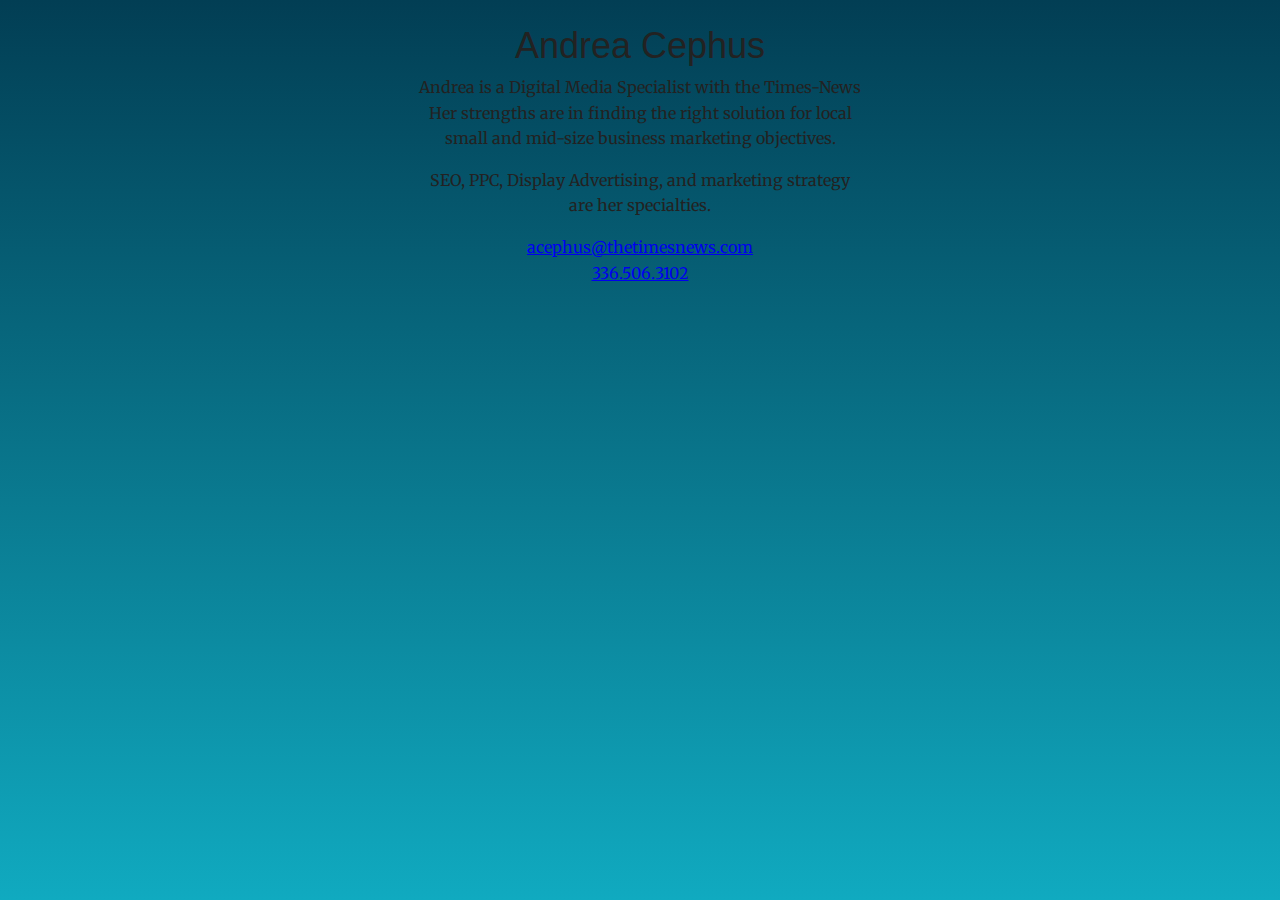
<file: AndreaCephus.html>
<!doctype html>
<!--[if lt IE 7]> <html class="ie6 oldie"> <![endif]-->
<!--[if IE 7]>    <html class="ie7 oldie"> <![endif]-->
<!--[if IE 8]>    <html class="ie8 oldie"> <![endif]-->
<!--[if gt IE 8]><!-->
<html class="">
<!--<![endif]-->
<head>
<meta charset="utf-8">
<meta name="viewport" content="width=device-width, initial-scale=1">
<title>Andrea Cephus</title>
<link href="CSS/boilerplate.css" rel="stylesheet" type="text/css">
<link href="CSS/main.css" rel="stylesheet" type="text/css">
<style type="text/css">
.gridContainer.clearfix #div1 {
	font-family: "Gill Sans", "Gill Sans MT", "Myriad Pro", "DejaVu Sans Condensed", Helvetica, Arial, sans-serif;
	font-size: 36px;
	text-align: center;
}
</style>
<!-- 
To learn more about the conditional comments around the html tags at the top of the file:
paulirish.com/2008/conditional-stylesheets-vs-css-hacks-answer-neither/

Do the following if you're using your customized build of modernizr (http://www.modernizr.com/):
* insert the link to your js here
* remove the link below to the html5shiv
* add the "no-js" class to the html tags at the top
* you can also remove the link to respond.min.js if you included the MQ Polyfill in your modernizr build 
-->
<!--[if lt IE 9]>
<script src="//html5shiv.googlecode.com/svn/trunk/html5.js"></script>
<![endif]-->
<script src="js/respond.min.js"></script>
</head>
<body>
<div class="gridContainer clearfix">
  <div id="div1" class="fluid">Andrea Cephus</div>
  <div id="div2" class="fluid" align="center">
    <p>Andrea is a Digital Media Specialist with the Times-News<br>
      Her strengths are in finding the right solution for local <br>
      small and mid-size business
      marketing objectives.</p>
    <p>SEO, PPC, Display Advertising, and marketing strategy <br>
    are her specialties.</p>
    <p><a href="mailto:acephus@thetimesnews.com">acephus@thetimesnews.com<br></a>
    <a href="tel:+13365063102">336.506.3102 </a></a>  </p>
  </div>
</div>
</body>
</html>
</file>
<file: CSS/boilerplate.css>
/*
/*
 * HTML5 ✰ Boilerplate v3.0.2
 *
 * What follows is the result of much research on cross-browser styling.
 * Credit left inline and big thanks to Nicolas Gallagher, Jonathan Neal,
 * Kroc Camen, and the H5BP dev community and team.
 *
 * Detailed information about this CSS: h5bp.com/css
 * 
 * Dreamweaver modifications:
 * 1. Commented out selection highlight
 * 2. Removed media queries section (we add our own in a separate file)
 *
 * ==|== normalize ==========================================================
 */


/* =============================================================================
   HTML5 display definitions
   ========================================================================== */

article, aside, details, figcaption, figure, footer, header, hgroup, nav, section { display: block; }
audio, canvas, video { display: inline-block; *display: inline; *zoom: 1; }
audio:not([controls]) { display: none; }
[hidden] { display: none; }

/* =============================================================================
   Base
   ========================================================================== */

/*
 * 1. Correct text resizing oddly in IE6/7 when body font-size is set using em units
 * 2. Prevent iOS text size adjust on device orientation change, without disabling user zoom: h5bp.com/g
 */

/*additions by Roger */

.cf:before,
.cf:after {
    content: " "; /* 1 */
    display: table; /* 2 */
}

.cf:after {
    clear: both;
}


html { 
	font-size: 100%; 
	-webkit-text-size-adjust: 100%; 
	-ms-text-size-adjust: 100%; 
	/* more by Roger for styles */
    background-color: #023E54; 
    background-image: url(images/fallback-gradient.png); 
    background-image: -webkit-gradient(linear, 0% 0%, 0% 100%, from(#023E54), to(#10AAC0));
    background-image: -webkit-linear-gradient(top, #023E54, #10AAC0); 
    background-image: -moz-linear-gradient(top, #023E54, #10AAC0);
    background-image: -o-linear-gradient(top, #023E54, #10AAC0);
    min-height: 100%;
    height: auto;
	}

html, button, input, select, textarea { font-family: sans-serif; color: #222; }

body { 
  font-family: Merriweather, serif;
  font-size: 1rem;
  line-height: 160%;
  *zoom: 1;
 }

/* 
 * Remove text-shadow in selection highlight: h5bp.com/i
 * These selection declarations have to be separate
 * Also: hot pink! (or customize the background color to match your design)
 */

/* Dreamweaver: uncomment these if you do want to customize the selection highlight
 *::-moz-selection { background: #fe57a1; color: #fff; text-shadow: none; }
 *::selection { background: #fe57a1; color: #fff; text-shadow: none; }
 */

/* =============================================================================
   Links
   ========================================================================== */

a { color: #00e; }
a:visited { color: #551a8b; }
a:hover { color: #06e; }
a:focus { outline: thin dotted; }

/* Improve readability when focused and hovered in all browsers: h5bp.com/h */
a:hover, a:active { outline: 0; }


/* =============================================================================
   Typography
   ========================================================================== */

abbr[title] { border-bottom: 1px dotted; }

b, strong { font-weight: bold; }

blockquote { margin: 1em 40px; }

dfn { font-style: italic; }

hr { display: block; height: 1px; border: 0; border-top: 1px solid #ccc; margin: 1em 0; padding: 0; }

ins { background: #ff9; color: #000; text-decoration: none; }

mark { background: #ff0; color: #000; font-style: italic; font-weight: bold; }

/* Redeclare monospace font family: h5bp.com/j */
pre, code, kbd, samp { font-family: monospace, serif; _font-family: 'courier new', monospace; font-size: 1em; }

/* Improve readability of pre-formatted text in all browsers */
pre { white-space: pre; white-space: pre-wrap; word-wrap: break-word; }

q { quotes: none; }
q:before, q:after { content: ""; content: none; }

small { font-size: 85%; }

/* Position subscript and superscript content without affecting line-height: h5bp.com/k */
sub, sup { font-size: 75%; line-height: 0; position: relative; vertical-align: baseline; }
sup { top: -0.5em; }
sub { bottom: -0.25em; }


/* =============================================================================
   Lists
   ========================================================================== */

ul, ol { margin: 1em 0; padding: 0 0 0 40px; }
dd { margin: 0 0 0 40px; }
nav ul, nav ol { list-style: none; list-style-image: none; margin: 0; padding: 0; }


/* =============================================================================
   Embedded content
   ========================================================================== */

/*
 * 1. Improve image quality when scaled in IE7: h5bp.com/d
 * 2. Remove the gap between images and borders on image containers: h5bp.com/i/440
 */

img { border: 0; -ms-interpolation-mode: bicubic; vertical-align: middle; }

/*
 * Correct overflow not hidden in IE9
 */

svg:not(:root) { overflow: hidden; }


/* =============================================================================
   Figures
   ========================================================================== */

figure { margin: 0; }


/* =============================================================================
   Forms
   ========================================================================== */

form { margin: 0; }
fieldset { border: 0; margin: 0; padding: 0; }

/* Indicate that 'label' will shift focus to the associated form element */
label { cursor: pointer; }

/*
 * 1. Correct color not inheriting in IE6/7/8/9
 * 2. Correct alignment displayed oddly in IE6/7
 */

legend { border: 0; *margin-left: -7px; padding: 0; white-space: normal; }

/*
 * 1. Correct font-size not inheriting in all browsers
 * 2. Remove margins in FF3/4 S5 Chrome
 * 3. Define consistent vertical alignment display in all browsers
 */

button, input, select, textarea { font-size: 100%; margin: 0; vertical-align: baseline; *vertical-align: middle; }

/*
 * 1. Define line-height as normal to match FF3/4 (set using !important in the UA stylesheet)
 */

button, input { line-height: normal; }

/*
 * 1. Display hand cursor for clickable form elements
 * 2. Allow styling of clickable form elements in iOS
 * 3. Correct inner spacing displayed oddly in IE7 (doesn't effect IE6)
 */

button, input[type="button"], input[type="reset"], input[type="submit"] { cursor: pointer; -webkit-appearance: button; *overflow: visible; }

/*
 * Re-set default cursor for disabled elements
 */

button[disabled], input[disabled] { cursor: default; }

/*
 * Consistent box sizing and appearance
 */

input[type="checkbox"], input[type="radio"] { box-sizing: border-box; padding: 0; *width: 13px; *height: 13px; }
input[type="search"] { -webkit-appearance: textfield; -moz-box-sizing: content-box; -webkit-box-sizing: content-box; box-sizing: content-box; }
input[type="search"]::-webkit-search-decoration, input[type="search"]::-webkit-search-cancel-button { -webkit-appearance: none; }

/*
 * Remove inner padding and border in FF3/4: h5bp.com/l
 */

button::-moz-focus-inner, input::-moz-focus-inner { border: 0; padding: 0; }

/*
 * 1. Remove default vertical scrollbar in IE6/7/8/9
 * 2. Allow only vertical resizing
 */

textarea { overflow: auto; vertical-align: top; resize: vertical; }

/* Colors for form validity */
input:valid, textarea:valid {  }
input:invalid, textarea:invalid { background-color: #f0dddd; }


/* =============================================================================
   Tables
   ========================================================================== */

table { border-collapse: collapse; border-spacing: 0; }
td { vertical-align: top; }

/* =============================================================================
   Chrome Frame Prompt
   ========================================================================== */

.chromeframe { margin: 0.2em 0; background: #ccc; color: black; padding: 0.2em 0; }


/* ==|== primary styles =====================================================
   Author:
   ========================================================================== */
















/* ==|== non-semantic helper classes ========================================
   Please define your styles before this section.
   ========================================================================== */

/* For image replacement */
.ir { display: block; border: 0; text-indent: -999em; overflow: hidden; background-color: transparent; background-repeat: no-repeat; text-align: left; direction: ltr; *line-height: 0; }
.ir br { display: none; }

/* Hide from both screenreaders and browsers: h5bp.com/u */
.hidden { display: none !important; visibility: hidden; }

/* Hide only visually, but have it available for screenreaders: h5bp.com/v */
.visuallyhidden { border: 0; clip: rect(0 0 0 0); height: 1px; margin: -1px; overflow: hidden; padding: 0; position: absolute; width: 1px; }

/* Extends the .visuallyhidden class to allow the element to be focusable when navigated to via the keyboard: h5bp.com/p */
.visuallyhidden.focusable:active, .visuallyhidden.focusable:focus { clip: auto; height: auto; margin: 0; overflow: visible; position: static; width: auto; }

/* Hide visually and from screenreaders, but maintain layout */
.invisible { visibility: hidden; }

/* Contain floats: h5bp.com/q */
.clearfix:before, .clearfix:after { content: ""; display: table; }
.clearfix:after { clear: both; }
.clearfix { *zoom: 1; }


/* ==|== print styles =======================================================
   Print styles.
   Inlined to avoid required HTTP connection: h5bp.com/r
   ========================================================================== */

@media print {
  * { background: transparent !important; color: black !important; box-shadow:none !important; text-shadow: none !important; filter:none !important; -ms-filter: none !important; } /* Black prints faster: h5bp.com/s */
  a, a:visited { text-decoration: underline; }
  a[href]:after { content: " (" attr(href) ")"; }
  abbr[title]:after { content: " (" attr(title) ")"; }
  .ir a:after, a[href^="javascript:"]:after, a[href^="#"]:after { content: ""; }  /* Don't show links for images, or javascript/internal links */
  pre, blockquote { border: 1px solid #999; page-break-inside: avoid; }
  thead { display: table-header-group; } /* h5bp.com/t */
  tr, img { page-break-inside: avoid; }
  img { max-width: 100% !important; }
  @page { margin: 0.5cm; }
  p, h2, h3 { orphans: 3; widows: 3; }
  h2, h3 { page-break-after: avoid; }
}
</file>
<file: CSS/main.css>
@charset "utf-8";

@import url("http://fonts.googleapis.com/css?family=Bree+Serif|Merriweather:400,300,700,900|Droid+Sans:400,700");

img, object, embed, video {
	max-width: 100%;
}

.imgTwitter {
	width: 80px;
	height: 80px; 
}

.imgTwitterLG {
	width: 200px;
	height: 200px; 
}
/* IE 6 does not support max-width so default to width 100% */
.ie6 img {
	width:100%;
}

/*
	Dreamweaver Fluid Grid Properties
	----------------------------------
	dw-num-cols-mobile:		4;
	dw-num-cols-tablet:		8;
	dw-num-cols-desktop:	12;
	dw-gutter-percentage:	25;
	
	Inspiration from "Responsive Web Design" by Ethan Marcotte 
	http://www.alistapart.com/articles/responsive-web-design
	
	and Golden Grid System by Joni Korpi
	http://goldengridsystem.com/
*/

.fluid {
	clear: both;
	margin-left: 0;
	width: 100%;
	float: left;
	display: block;
}

.fluidList {
    list-style:none;
    list-style-image:none;
    margin:0;
    padding:0;        
}

/* Mobile Layout: 480px and below. */
  
.gridContainer {
	margin-left: auto;
	margin-right: auto;
	width: 86.45%;
	padding-left: 2.275%;
	padding-right: 2.275%;
	clear: none;
	float: none;
}
#div1 {
	padding-top: 2.275%;
}
.zeroMargin_mobile {
    margin-left: 0;
}
.hide_mobile {
    display: none;
}

/*associateList styles (Roger) */
.asclist {
  background: #EEE8D5;
  width: 50%;
  font-size: .8rem;
  min-width: 250px;
  max-width:250px;
  margin: 0 auto;
  margin-bottom: 10%;
  border-radius: 0 0 20px 20px;
  opacity: .95;
  z-index: 10;
}

.asclist ul {
  margin: 0;
  padding: 0;
  background: #FDF6E3;
}

.asclist li {
  margin: 0;
  padding: 10px 10px 0 10px;
  border-bottom: 1px dotted black;
  list-style: none;
}

.asc img {
  display: block;
  -webkit-border-radius: 12px;
  border-radius: 12px;
  margin-right: 10px;
  margin-bottom: 10px;
}

.asc info {
  display: block;
  float: left;
  padding-left: 120px !important;
}

.asc:last-child {
  border-bottom:none;
}

/* Search Styles */

.search {
  background: #063642;
  color: #EEE8D5;
  width: 90%;
  min-width: 280px;
  max-width: 480px;
  margin: 0 auto;
  margin-top: 5%;
  border-radius: 20px;
  padding: 4% 5%;
  z-index: 20;
}

.search h1 {
  color: #EEE8D5;
}

.btn {
    display: inline-block;
    padding: 6px 12px;
    margin-bottom: 0;
    font-size: 1rem;
    line-height: 140%;
    text-align: center;
    text-decoration: none;
    white-space: nowrap;
    vertical-align: middle;
    cursor: pointer;
    border: 1px solid transparent;
    border-radius: 4px;
    background: #C61C6F;
    color: #FCF4DC;
    -webkit-user-select: none;
       -moz-user-select: none;
        -ms-user-select: none;
         -o-user-select: none;
            user-select: none;
}

.btn .btn-left {
  float: left;
}

.btn .btn-right {
  float: right;
}

.btn:hover {
    background: #09576D;
}

.search label {
  display: none;
}

.search input {
  font-family: 'Droid Sans', sans-serif;
  width: 90%;
  padding: 2% 0 2% 3%;
  font-size: .8rem;
  color: #475B62;
  background: rgba(255,255,255,0.4);
  border: 1px solid rgba(255,255,255,0.2);
  border-radius: 10px;
  outline: 0;
}

.search .formgroup input {
  border: 1px solid rgba(0,0,0,0.3);
  display: inline;
  width: auto;
}

.search label.formgroup {
  display: inline;
  width: auto;
}

.search select {
  display: inline;
  padding: 2% 0 2% 3%;
  font-size: .8rem;
  color: #475B62;
  background: rgba(255,255,255,0.4);
  border: 1px solid rgba(0,0,0,0.3);
  border-radius: 10px;
  outline: 0;
}

/* Tablet Layout: 481px to 768px. Inherits styles from: Mobile Layout. */

@media only screen and (min-width: 481px) {

.gridContainer {
	width: 90.675%;
	padding-left: 1.1625%;
	padding-right: 1.1625%;
	clear: none;
	float: none;
	margin-left: auto;
}
#div1 {
}
.zeroMargin_tablet {
    margin-left: 0;
}
.hide_tablet {
    display: none;
}
}

/* Desktop Layout: 769px to a max of 1232px.  Inherits styles from: Mobile Layout and Tablet Layout. */

@media only screen and (min-width: 769px) {

.gridContainer {
	width: 88.5%;
	max-width: 1232px;
	padding-left: 0.75%;
	padding-right: 0.75%;
	margin: auto;
	clear: none;
	float: none;
	margin-left: auto;
}
#div1 {
}
.zeroMargin_desktop {
    margin-left: 0;
}
.hide_desktop {
    display: none;
}

/*associateList styles (Roger) */
.asclist {
  background: #EEE8D5;
  width: 50%;
  min-width: 290px;
  max-width:350px;
  margin: 0 auto;
  margin-bottom: 30px;
  border-radius: 0 0 20px 20px;
  opacity: .95;
  z-index: 10;
}

.asclist ul {
  margin: 0;
  padding: 0;
  background: #FDF6E3;
}

.asclist li {
  margin: 0;
  padding: 10px 10px 0 10px;
  border-bottom: 1px dotted black;
  list-style: none;
}

.asc img {
  display: block;
  -webkit-border-radius: 12px;
  border-radius: 12px;
  margin-right: 10px;
  margin-bottom: 10px;
}

.asc info {
  display: block;
  float: left;
  padding-left: 120px !important;
}

.asc:last-child {
  border-bottom:none;
}

/* Search Styles */

.search {
  background: #063642;
  color: #EEE8D5;
  width: 90%;
  min-width: 320px;
  max-width: 500px;
  margin: 0 auto;
  margin-top: 30px;
  border-radius: 20px;
  padding: 20px 30px;
  z-index: 20;
}

.search h1 {
  color: #EEE8D5;
}

.btn {
    display: inline-block;
    padding: 6px 12px;
    margin-bottom: 0;
    font-size: 1rem;
    line-height: 140%;
    text-align: center;
    text-decoration: none;
    white-space: nowrap;
    vertical-align: middle;
    cursor: pointer;
    border: 1px solid transparent;
    border-radius: 4px;
    background: #C61C6F;
    color: #FCF4DC;
    -webkit-user-select: none;
       -moz-user-select: none;
        -ms-user-select: none;
         -o-user-select: none;
            user-select: none;
}

.btn .btn-left {
  float: left;
}

.btn .btn-right {
  float: right;
}

.btn:hover {
    background: #09576D;
}

.search label {
  display: none;
}

.search input {
  font-family: 'Droid Sans', sans-serif;
  width: 100%;
  padding: 10px 0 10px 15px;
  font-size: 1rem;
  color: #475B62;
  background: rgba(255,255,255,0.4);
  border: 1px solid rgba(255,255,255,0.2);
  border-radius: 10px;
  outline: 0;
}

.search .formgroup input {
  border: 1px solid rgba(0,0,0,0.3);
  display: inline;
  width: auto;
}

.search label.formgroup {
  display: inline;
  width: auto;
}

.search select {
  display: inline;
  padding: 10px 0 10px 15px;
  font-size: 1rem;
  color: #475B62;
  background: rgba(255,255,255,0.4);
  border: 1px solid rgba(0,0,0,0.3);
  border-radius: 10px;
  outline: 0;
}

/* Associate details ROGER*/
.ascinfo {
  font-size: 1.1em;
  line-height: 160%;
  background: #EEE8D5;
  color: #0F4150;
  width: 90%;
  min-width: 320px;
  max-width: 620px;
  margin: 0 auto;
  margin-top: 30px;
  margin-bottom: 30px;
  padding: 20px 30px;
  border-radius: 10px;
  z-index: 20;
}

.ascinfo h1{
  font-size: 1.8em;
  margin-bottom: 0;
}

.ascinfo img {
  width: 40%;
  max-width: 130px;
  border-radius: 20px;
}
.asc a {
	margin-bottom:5%;
}
</file>
